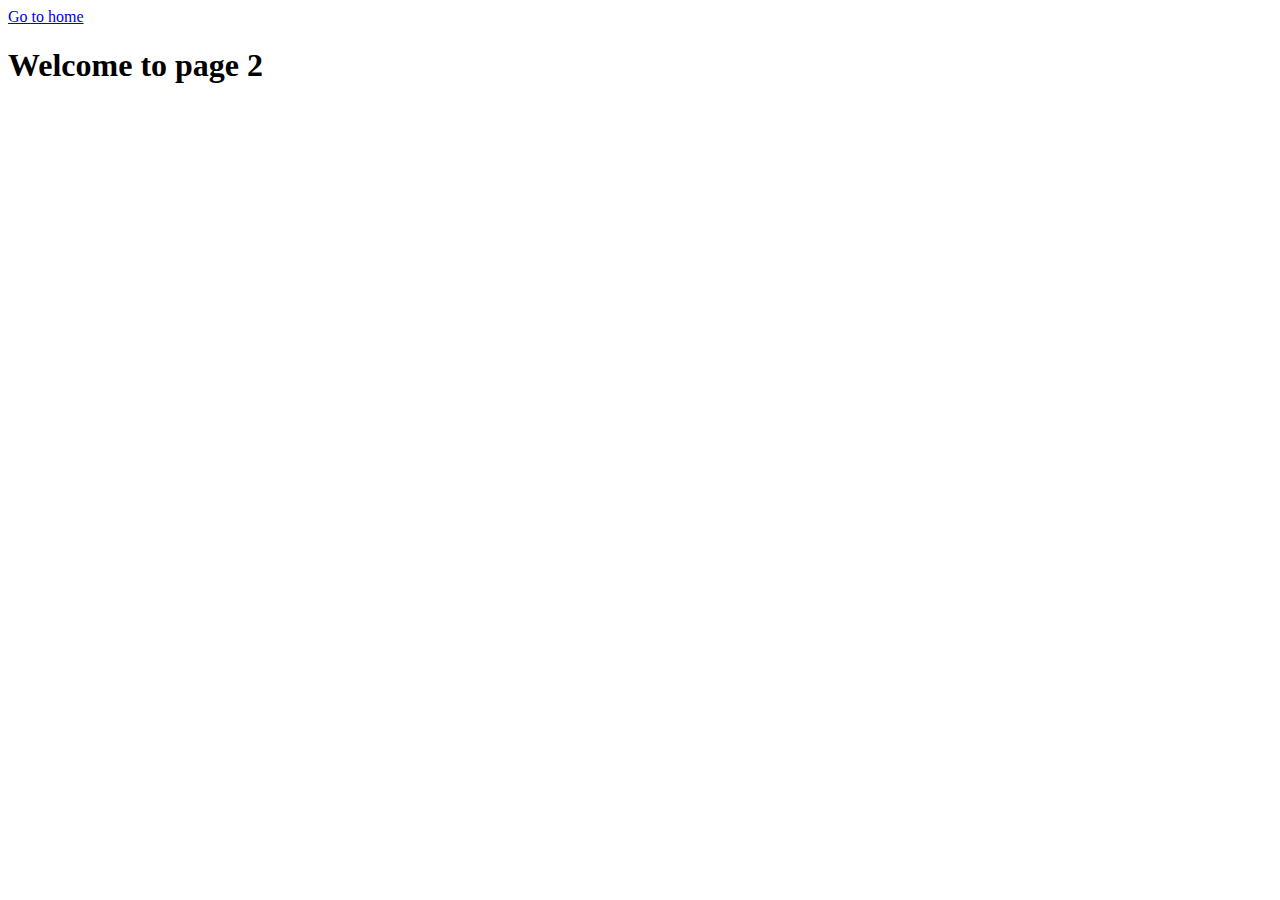
<file: page-2.html>
<!DOCTYPE html>
<html lang="en">
  <head>
    <meta charset="UTF-8" />
    <meta http-equiv="X-UA-Compatible" content="IE=edge" />
    <meta name="viewport" content="width=device-width, initial-scale=1.0" />
    <title>Page 2</title>
  </head>
  <body>
    <section>
      <a href="./index.html">Go to home</a>
      <h1>Welcome to page 2</h1>
    </section>
  </body>
</html>
</file>
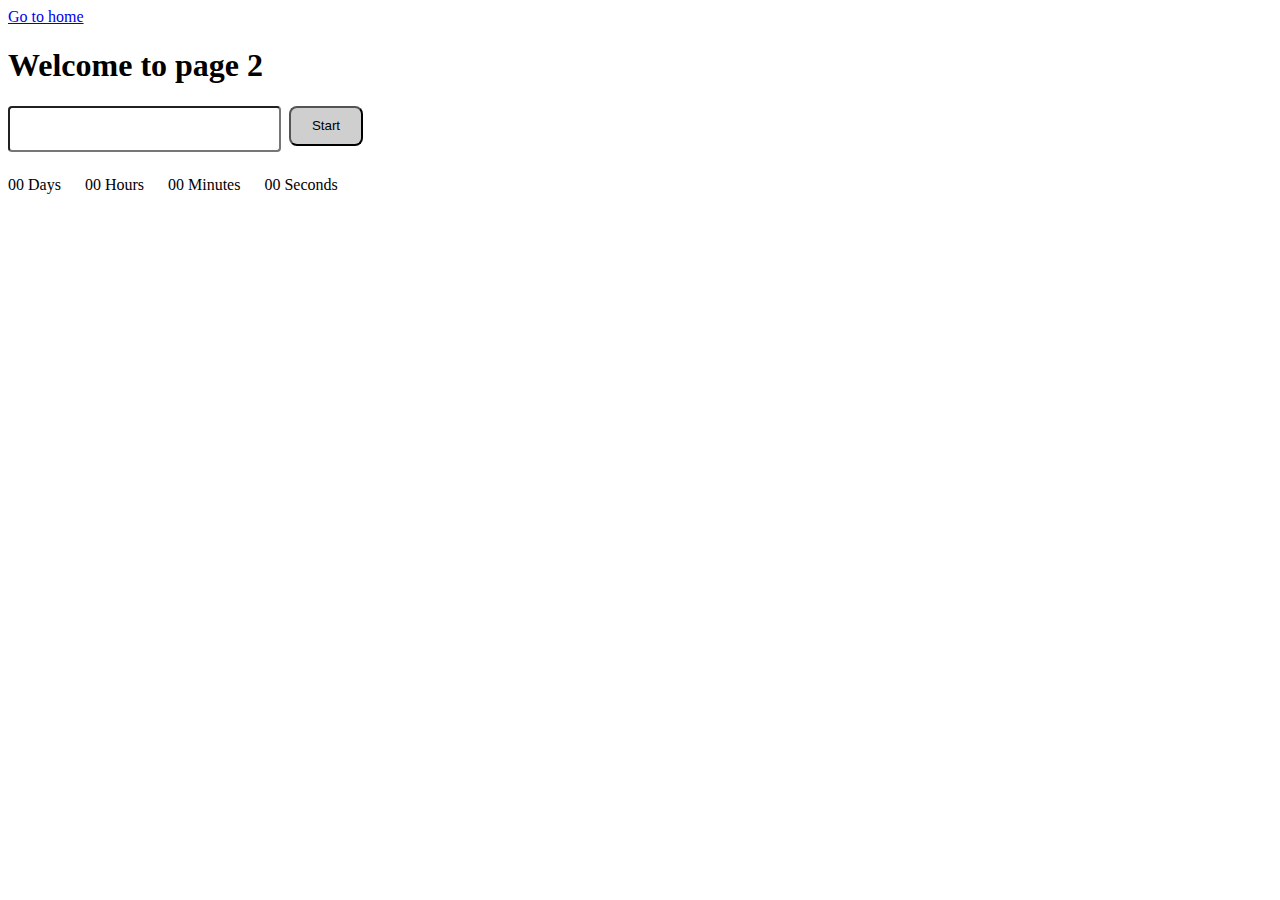
<file: src/1-timer.html>
<!DOCTYPE html>
<html lang="en">
  <head>
    <meta charset="UTF-8" />
    <meta http-equiv="X-UA-Compatible" content="IE=edge" />
    <meta name="viewport" content="width=device-width, initial-scale=1.0" />
    <link rel="stylesheet" href="./css/1-timer.css">
    <title>1-timer</title>
  </head>
  <body>
    <section>
      <a href="./index.html">Go to home</a>
      <h1>Welcome to page 2</h1>
    </section>
<div class="input-button">
  <input type="text" id="datetime-picker" />
<button type="button" data-start>Start</button>

</div>

<div class="timer">
  <div class="field">
    <span class="value" data-days>00</span>
    <span class="label">Days</span>
  </div>
  <div class="field">
    <span class="value" data-hours>00</span>
    <span class="label">Hours</span>
  </div>
  <div class="field">
    <span class="value" data-minutes>00</span>
    <span class="label">Minutes</span>
  </div>
  <div class="field">
    <span class="value" data-seconds>00</span>
    <span class="label">Seconds</span>
  </div>
</div>


<script type="module" src="./js/1-timer.js"></script>
  </body>
</html>
</file>
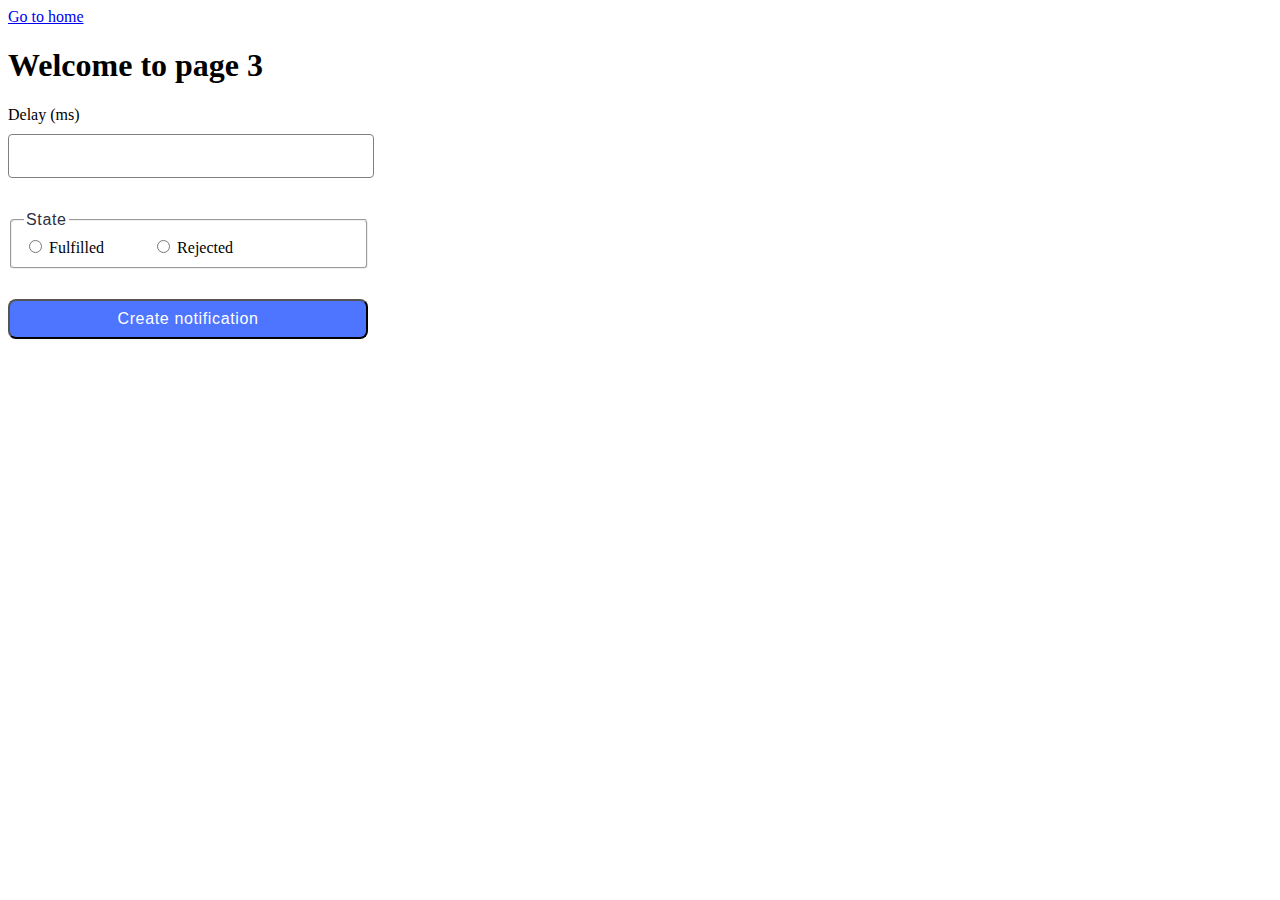
<file: src/2-snackbar.html>
<!DOCTYPE html>
<html lang="en">
  <head>
    <meta charset="UTF-8" />
    <meta http-equiv="X-UA-Compatible" content="IE=edge" />
    <meta name="viewport" content="width=device-width, initial-scale=1.0" />
    <link rel="stylesheet" href="./css/2-snackbar.css">
    <title>snackbar</title>
  </head>
  <body>
    <section>
      <a href="./index.html">Go to home</a>
      <h1>Welcome to page 3</h1>
    </section>
    
    <form class="form">
      <label>
        Delay (ms)
        <input type="number" name="delay" required />
      </label>
    
      <fieldset>
        <legend>State</legend>
        <label>
          <input type="radio" name="state" value="fulfilled" required />
          Fulfilled
        </label>
        <label>
          <input type="radio" name="state" value="rejected" required />
          Rejected
        </label>
      </fieldset>
    
      <button type="submit">Create notification</button>
    </form>

    <script type="module" src="./js/2-snackbar.js"></script>
  </body>
</html>
</file>
<file: src/css/1-timer.css>
:root {
    --font-family: "Montserrat", sans-serif;
    width: 1440px;
    height: 496px;
    background: #fff;
}

.input-button {
    display: flex;
    align-items: flex-start;
    justify-content: flex-start;
    flex-direction: row;
    gap: 8px;
    width: 355px;
    height: 40px;
}
input {
    display: flex;
    align-items: flex-start;
    justify-content: flex-start;
    flex-direction: row;
    gap: 8px;
    border-radius: 4px;
    width: 272px;
    height: 40px;
}

.input-button button {
    display: flex;
    align-items: center;
    justify-content: center;
    flex-direction: row;
    gap: 10px;
    border-radius: 8px;
    padding: 8px 16px;
    width: 75px;
    height: 40px;
    background: #cfcfcf;
}

.timer {
    display: flex;
    align-items: flex-start;
    justify-content: flex-start;
    flex-direction: row;
    gap: 24px;
    width: 346px;
    height: 72px;
    margin-top: 30px;
}
</file>
<file: src/css/2-snackbar.css>
:root {
    --font-family: "Montserrat", sans-serif;
}

button {
    display: flex;
    align-items: center;
    justify-content: center;
    flex-direction: row;
    gap: 10px;
    border-radius: 8px;
    padding: 8px 16px;
    width: 360px;
    height: 40px;
    background: #4e75ff;
    font: 500 16px / 1.5 "Montserrat", sans-serif;
    letter-spacing: 0.04em;
    color: #fff;
}

fieldset {
    width: 330px;
    border-radius: 4px;
    stroke-width: 1px;
    stroke: #808080;
    display: flex;
    align-items: flex-start;
    justify-content: flex-start;
    flex-direction: row;
    gap: 48px;
    margin-top: 30px;
    margin-bottom: 30px;
}



legend {
    font: 400 16px / 1.5 "Montserrat", sans-serif;
    letter-spacing: 0.04em;
    color: #2e2f42;
}

input[type="number" i] {
    display: flex;
    align-items: flex-start;
    justify-content: flex-start;
    flex-direction: column;
    gap: 8px;
    width: 360px;
    height: 40px;
    margin-top: 10px;
    border: 1px solid #808080;
    border-radius: 4px;
        
}
</file>
